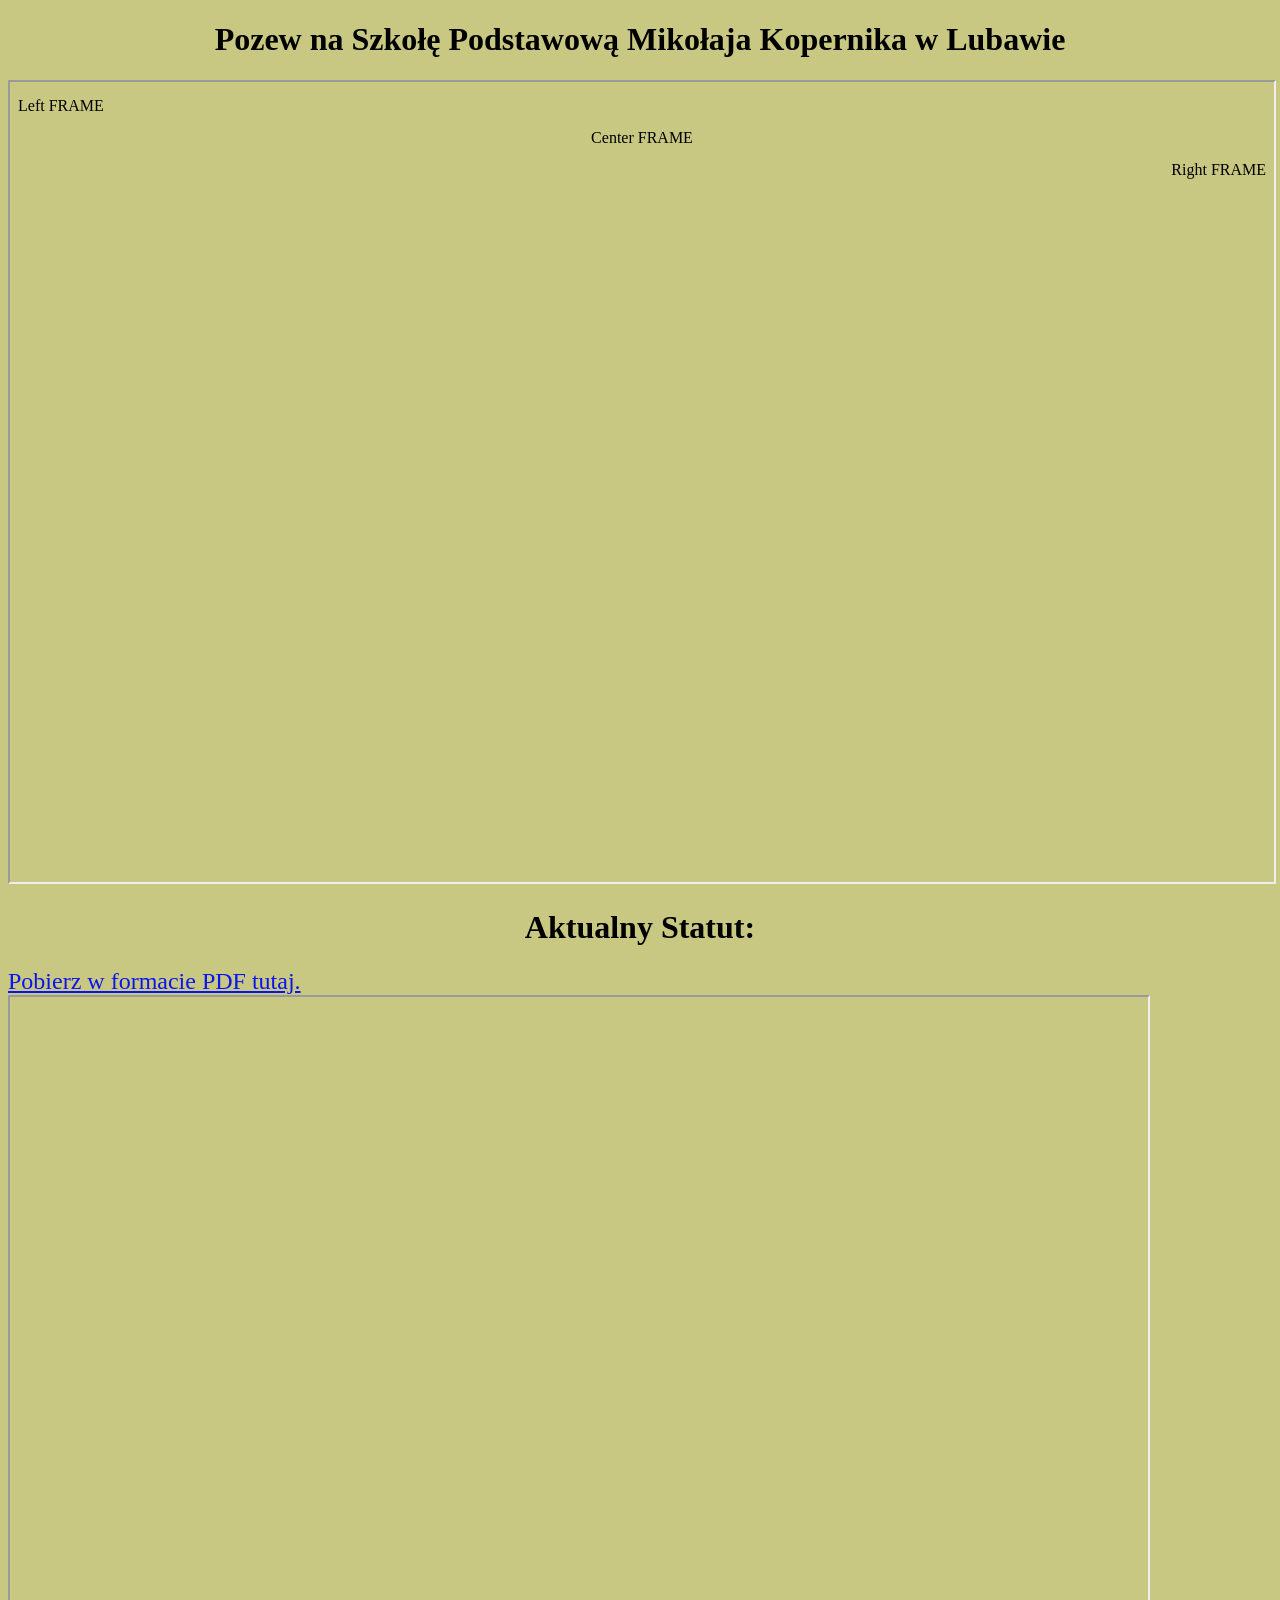
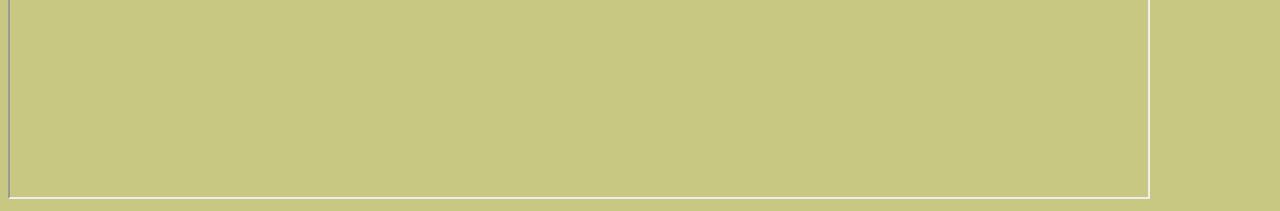
<file: index.html>
<!DOCTYPE html>
<html lang="pl">
<head>
    <meta charset="UTF-8">
    <meta name="viewport" content="width=device-width, initial-scale=1.0">
    <link rel="stylesheet" href="stylesheet/style.css">
    <title>Pozew na Szkołę Mkikołaja Kopernika w Lubawie</title>
</head>
<body>
    <h1 class="title">Pozew na Szkołę Podstawową Mikołaja Kopernika w Lubawie</h1>
    <iframe src="src/main.html" width="100%" height="800px"></iframe>
    <h1 class="title">Aktualny Statut:</h1>
    <a class="link" href="https://sp.lubawa.pl/wp-content/uploads/2025/08/STATU-SZKOLY-PODSTAWOWEJ-im.-MIKOLAJA-KOPERNIKA-w-LUBAWIE_-tekst-jednolity_2025.pdf">Pobierz w formacie PDF tutaj.</a>
    <iframe src="https://sp.lubawa.pl/wp-content/uploads/2025/08/STATU-SZKOLY-PODSTAWOWEJ-im.-MIKOLAJA-KOPERNIKA-w-LUBAWIE_-tekst-jednolity_2025.pdf" width="90%" height="800px"></iframe>
    
    <br>
    

</body>
</html>
</file>
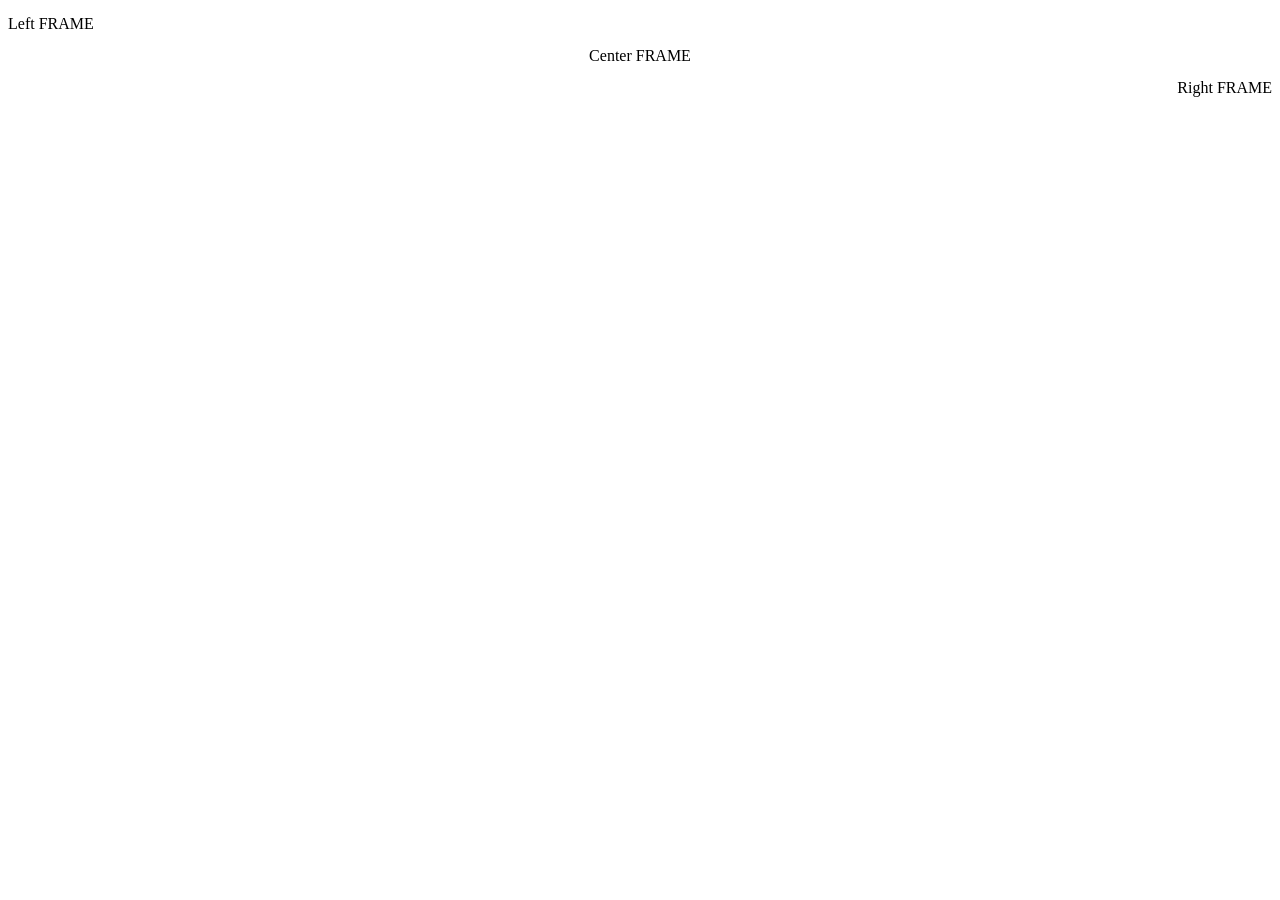
<file: src/main.html>
<!DOCTYPE html>
<html>
<head>
	<meta http-equiv="content-type" content="text/html; charset=utf-8"/>
	<title></title>
	<meta name="generator" content="LibreOffice 26.2.6.1 (Linux)"/>
	<meta name="created" content="2026-10-13T16:46:00"/>
	<meta name="changed" content="2026-10-13T16:57:17.573127442"/>
	<style type="text/css">
		@page { size: 21cm 29.7cm; margin: 2cm }
		p { margin-bottom: 0.25cm; direction: ltr; orphans: 2; color: #000000; widows: 2; line-height: 115%; background: transparent }
		p.western { so-language: pl-PL; font-size: 12pt; font-family: "Liberation Serif", serif }
		p.cjk { so-language: zh-CN; font-family: "0"; font-size: 12pt }
		p.ctl { font-size: 12pt; font-family: "Noto Sans Devanagari"; so-language: pl-PL }
	</style>
</head>
<body lang="pl-PL" text="#000000" link="#000080" vlink="#800000" dir="ltr"><p class="western" align="left" style="line-height: 100%; margin-bottom: 0cm">
Left FRAME</p>
<p class="western" align="center" style="line-height: 100%; margin-bottom: 0cm">
Center FRAME</p>
<p class="western" align="right" style="line-height: 100%; margin-bottom: 0cm">
Right FRAME</p>
</body>
</html>
</file>
<file: stylesheet/style.css>
body{
background-color:rgb(200, 200, 130);
font-family: 'Comfortaa';
src: url('./font/comfortaa/Comfortaa-VariableFont_wght.ttf') format('ttf');
}
.title{
  display: flex;
  justify-content: center;
  align-items: center;


}
.title:hover{
    color: rgb(10, 200, 240);
}
.link{
    font-size: x-large;
    color: rgb(10, 20, 240);
}
.link:hover{
    font-size: xx-large;
    color: rgb(80, 50, 255);
}
</file>
